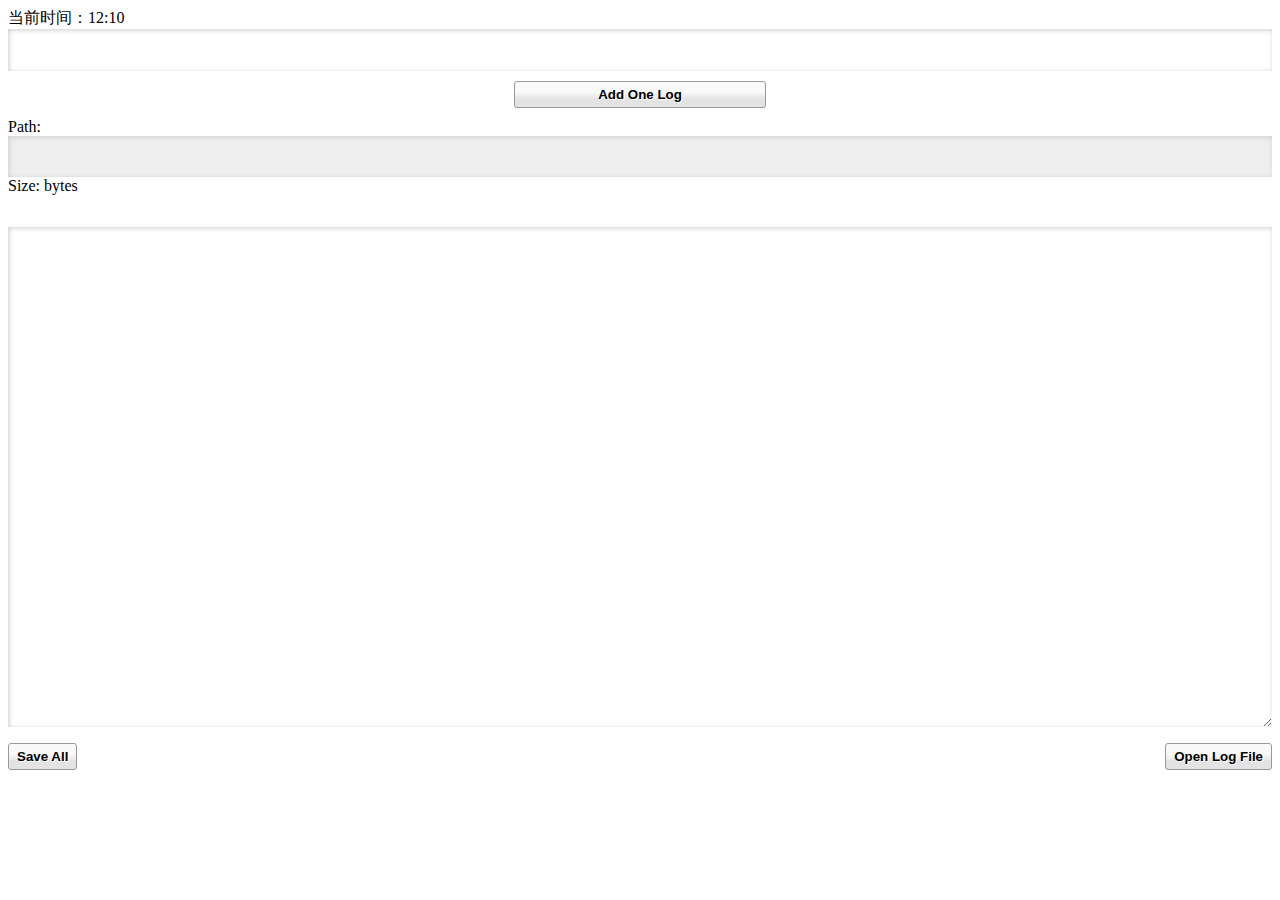
<file: jimo-log/index.html>
<html>
<head>
<meta charset='utf-8'>
<title>Jimo Log</title>
<style>
body {
  display: -webkit-flex;
  -webkit-flex-direction: column;
}
.dropping {
  background: #ffcc00;
}
nav {
	display: -webkit-flex;
	-webkit-justify-content: center;
	-webkit-align-items: center;
}
video {
	width: 640px;
	height: 480px;
	background: rgba(0,0,0,0.25);
}
button {
  display: inline-block;
  background: -webkit-linear-gradient(#F9F9F9 40%, #E3E3E3 70%);
  background: linear-gradient(#F9F9F9 40%, #E3E3E3 70%);
  border: 1px solid #999;
  -webkit-border-radius: 3px;
  border-radius: 3px;
  padding: 5px 8px;
  outline: none;
  white-space: nowrap;
  -webkit-user-select: none;
  user-select: none;
  cursor: pointer;
  text-shadow: 1px 1px #fff;
  font-weight: 700;
  font-size: 10pt;
}
button:not(:disabled):hover {
  border-color: black;
}
button:not(:disabled):active {
  background: -webkit-linear-gradient(#E3E3E3 40%, #F9F9F9 70%);
  background: linear-gradient(#E3E3E3 40%, #F9F9F9 70%);
}
input {
  width: 100%;
  -webkit-user-select: none;
}
input, textarea {
  box-shadow: 1px 1px 5px #ccc inset;
  border: none;
  padding: 1em;
}
[readonly] {
  background: #eee;
}
[hidden] {
  display: none;
}
textarea {
  width: 100%;
  height: 500px;
  outline: none;
  padding: 1px;
  font-size: 14pt;
  padding: 1em;
}
output {
  text-align: center;
  padding: 1em;
  display: block;
}
#btn_add_log{
	margin: 10px auto;
	width:20%;
}
#open_file{
	float:right;
}
</style>
</head>
<body>
<div>
	<span>当前时间：</span><span id="time_now">12:10</span>
	<input type="text" id="input_log" hint="添加一条日志"/><br/>
	<nav>
	<button id="btn_add_log">Add One Log</button>
	</nav>
</div>

Path: <input type="text" id="file_path" readonly>
<span>Size: <span id="file_size"></span> bytes</span>

<output id="msg_out"></output>

<textarea id="text_log"></textarea>

<p>
<button id="save_file">Save All</button>
<button id="open_file">Open Log File</button>
</p>

<script src="js/jquery.min.js"></script>
<script src="js/app.js"></script>
</body>
</html>
</file>
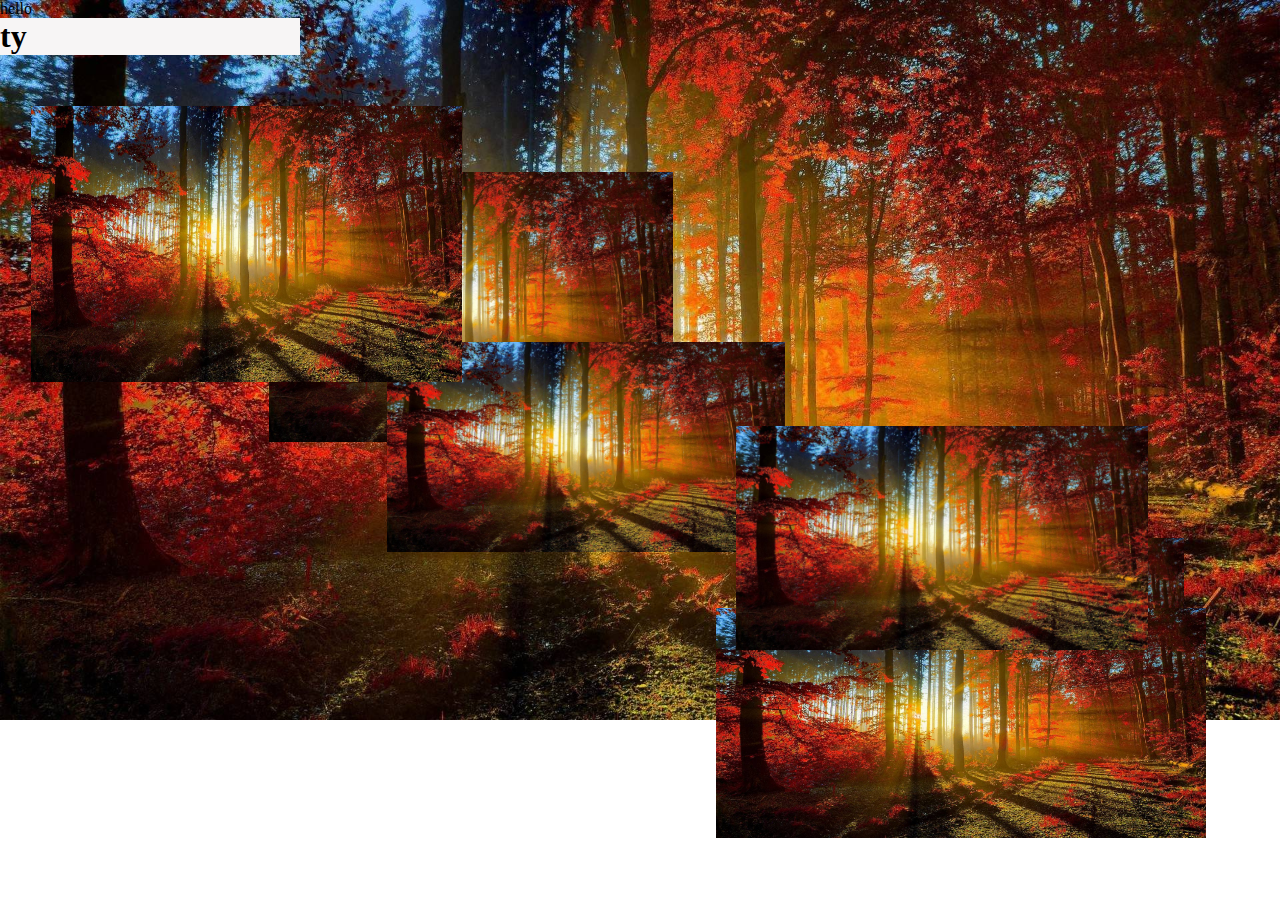
<file: jimo-love/index.html>
<!DOCTYPE html>
<html>
<meta charset="UTF-8">
<title>love xiaoming</title>
<link rel="stylesheet" type="text/css" href="css/index.css">
<link rel="stylesheet" href="css/typing.css">

<body>
    <p>hello</p>
    <div class="float-img">
        <img src="images/1.jpg" width="300" height="200" />
        <img src="images/1.jpg" width="300" height="200" />
        <img src="images/1.jpg" width="300" height="200" />
        <img src="images/1.jpg" width="300" height="200" />
        <img src="images/1.jpg" width="300" height="200" />
        <img src="images/1.jpg" width="300" height="200" />
    </div>
    <div id="source" style="display:none">
        <h1 class="text-center">typing.js
            <small>最牛的打字效果插件</small>
        </h1>
        <p class="lead">
            能够完美的体现整个打字过程，并完整的拷贝展示原有数据的呈现效果。
            <br /> 这里使用
            <a href="http://getbootstrap.com/" target="_blank">bootstrap</a>来演示效果
        </p>
        <h3>高亮文字</h3>
        <p>You can use the mark tag to
            <mark>highlight</mark> text.</p>
        <h3>删除文本</h3>
        <p>
            <del>This line of text is meant to be treated as deleted text.</del>
        </p>
        <h3>对齐</h3>
    </div>
    <div id="code">
    </div>
    <script src="js/typing.js"></script>
    <script>
        var elem = document.getElementsByTagName("html")[0];
        elem.onclick = function () {
            requestFullScreen(elem);
        }

        // var ok = confirm("请进入全屏浏览")

        function requestFullScreen(element) {
            var requestMethod = element.requestFullScreen || element.webkitRequestFullScreen || element.mozRequestFullScreen || element.msRequestFullScreen;
            if (requestMethod) {
                requestMethod.call(element);
            } else if (typeof window.ActiveXObject !== "undefined") {
                var wscript = new ActiveXObject("WScript.Shell");
                if (wscript !== null) {
                    wscript.SendKeys("{F11}");
                }
            }
        }

        function float(obj) {
            var x = parseInt((obj.style.left || "").replace(/[^\d]/g, "")) || 100, y = parseInt((obj.style.top || "").replace(/[^\d]/g, "")) || 100; //浮动层的初始位置，分别对应层的初始X坐标和Y坐标   
            var xin = Math.random() > 0.5 ? true : false, yin = Math.random() > 0.5 ? true : false //判断层的X坐标和Y坐标是否在在控制范围之内，xin为真是层向右移动，否则向左；yin为真是层向下移动，否则向上   
            var step = 1//层移动的步长，值越大移动速度越快   
            var delay = 10 //层移动的时间间隔,单位为毫秒，值越小移动速度越快
            function floatAD() {
                // console.log(obj)
                var L = 10
                var T = 10 //层移动范围的左边界(L)和上边界(T)坐标   
                var R = document.body.clientWidth - obj.offsetWidth - 10 //层移动的右边界   
                var B = window.screen.height - obj.offsetHeight//层移动的下边界   
                obj.style.left = (x + document.body.scrollLeft) + "px" //更新层的X坐标，实现X轴方向上的运动；document.body.scrollLeft为文档区域的滚动条向右拉的距离，以保证在滚动条右拉时层仍在可见范围内   
                obj.style.top = (y + document.body.scrollTop) + "px" //更新层的Y坐标，实现Y轴方向上的运动；document.body.scrollTop为文档区域的滚动条向下拉的距离，以保证在滚动条下拉时层仍在可见范围内   
                x = x + step * (xin ? 1 : -1) //通过判断层的范围决定层在X轴上的运动方向   
                if (x < L) { xin = true; x = L } //层超出左边界时的处理   
                if (x > R) { xin = false; x = R } //层超出右边界时的处理   
                y = y + step * (yin ? 1 : -1) //通过判断层的范围决定层在Y轴上的运动方向   
                if (y < T) { yin = true; y = T } //层超出上边界时的处理   
                if (y > B) { yin = false; y = B } //层超出下边界时的处理  
            }
            var itl = setInterval(floatAD, delay) //每delay秒执行一次floatAD函数   
            obj.onmouseover = function () { clearInterval(itl) } //层在鼠标移上时清除上面的间隔事件，实现层在的鼠标移上时停止运动的效果   
            obj.onmouseout = function () { itl = setInterval(floatAD, delay) } //层在鼠标移开时开始间隔事件，实现层在的鼠标移开时继续运动的效果 
        }
        var a = document.getElementsByTagName('img');
        for (var i = 0; i < a.length; i++) {
            var temp = Math.random() > 0.5 ? 1 : -1;
            var width = parseInt(300 + Math.random() * 200) + "px";
            var height = parseInt(200 + Math.random() * 100) + "px";
            a[i].style.width = width;
            a[i].style.height = height;
            a[i].style.left = parseInt((Math.random() * 600) + temp * 400) + "px";
            a[i].style.top = parseInt((Math.random() * 500) + temp * 300) + "px";
            float(a[i]);
        }

        var typing = new Typing({
            source: document.getElementById('source'),
            output: document.getElementById('code'),
            delay: 60
        });
        typing.start();
    </script>
</body>

</html>
</file>
<file: jimo-love/css/index.css>
* {
    margin: 0;
    padding: 0;
}

.float-img img {
    position: absolute;
    z-index: -1;
}

.content {
    color: #ffffff;
    font-size: 40px;
}

body {
    background: url(../images/1.jpg) top center no-repeat;
    background-size: cover;
}

#code {
    z-index: 1000;
    background: rgb(247, 245, 245);
    width: 300px;
}
</file>
<file: jimo-love/css/typing.css>
@keyframes blink {
  0% { opacity: 1; }
  50% { opacity: 0; }
  100% { opacity: 1; }
}

@-webkit-keyframes blink {
  0% { opacity: 1; }
  50% { opacity: 0; }
  100% { opacity: 1; }
}

.typing-cursor, .typing-cursor-black, .typing-cursor-white {
  opacity: 1;
  font-weight: bold;
  -webkit-animation: blink 0.7s infinite;
  animation: blink 0.7s infinite;
}

.typing-cursor, .typing-cursor-black {
  color: #000;
}

.typing-cursor-white {
  color: #fff;
}
</file>
